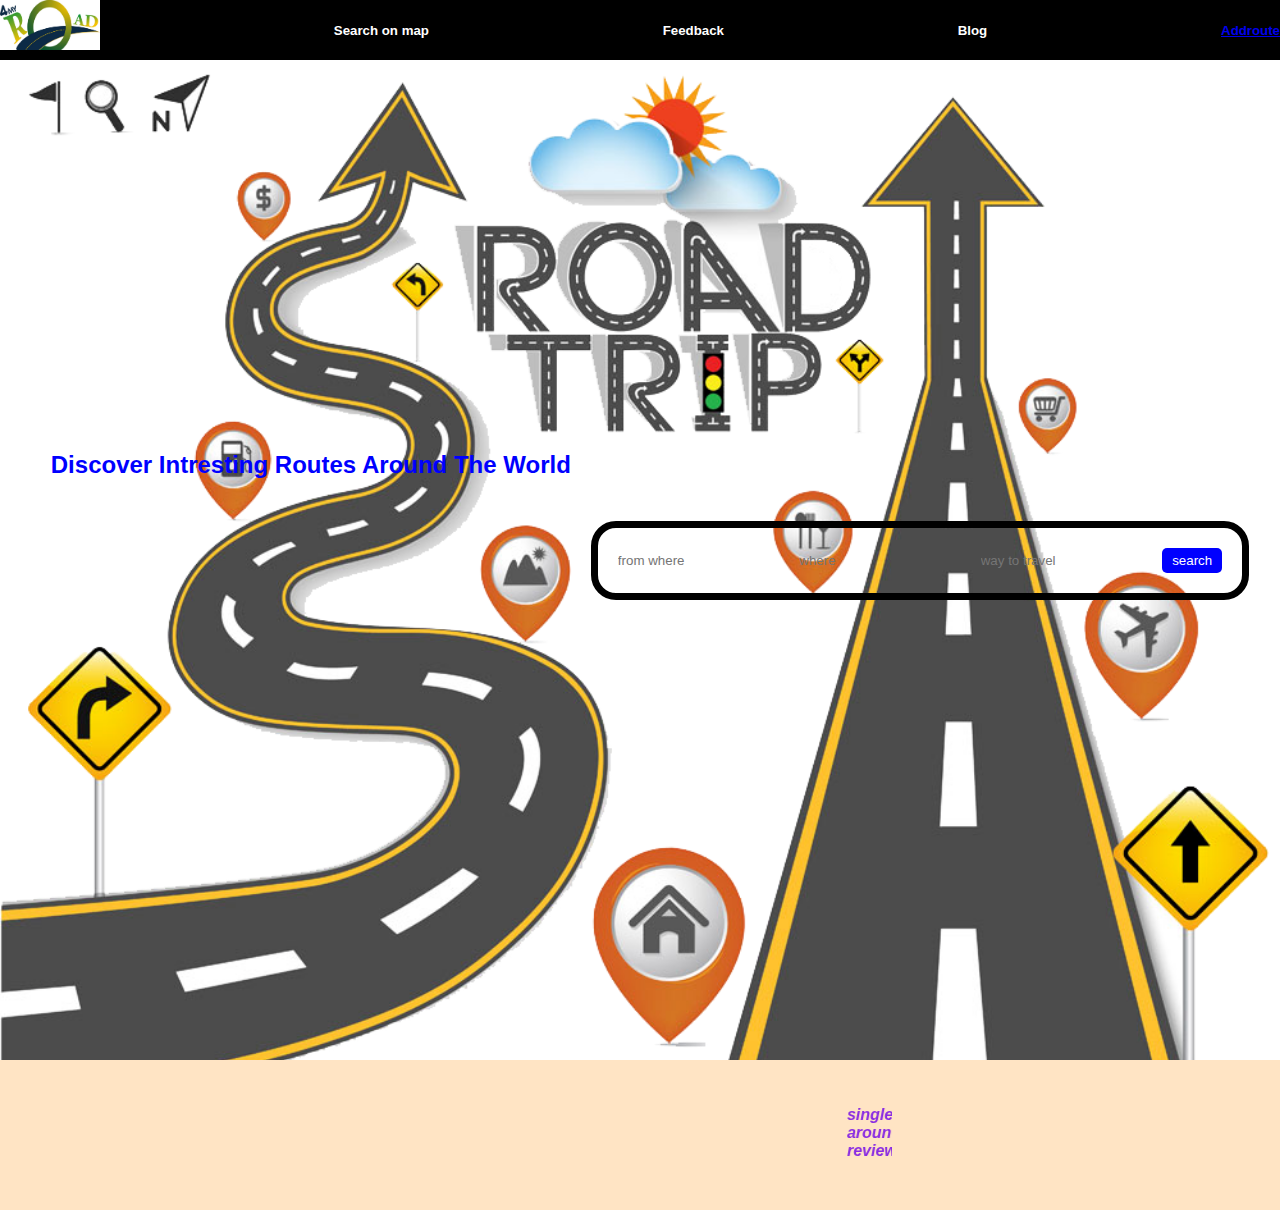
<file: routebook/index.html>
<!DOCTYPE html>
<html lang="en">
<head>
    <meta charset="UTF-8">
    <meta name="viewport" content="width=device-width, initial-scale=1.0">
    <title>Document</title>
    <link rel="stylesheet" href="https://cdnjs.cloudflare.com/ajax/libs/font-awesome/6.0.0-beta3/css/all.min.css">
    <link rel="stylesheet" href="style.css"/>
</head>
<body>
    <header>
        <div class="navbar">
            <div class="nav-logo">
                <div class="logo"></div>
            </div>
            <div class="nav-search ">
                <h5>Search on map</h5>
            </div>
            <div class="nav-feedback ">
                <h5>Feedback</h5>
            </div>
            <div class="nav-blog ">
                <h5>Blog</h5>
            </div>
            <div class="nav-route ">
                <h5><a href="route.html">Addroute</a></h5>
            </div>
        </div>
    </header>

    <div class="hero-section">
        <div class="hero-heading">
            <h2><b>Discover Intresting Routes Around The World</b></h2>
        </div>

        <div class="hero-searchbar">
            <div class="hero-search">
                <input type="text" name="from where" placeholder="from where"/>
                <input type="text" name="where" placeholder="where"/>
                <input type="text" name="way to travel" placeholder="way to travel"/>
                <input type="button" name="search" value="search"/>
            </div>
        </div>
    </div>


  <div class="write-section">
    <h4><marquee>single platform for exchanging routes-use and publish best routes<br>
        around the world with many intresting places,photos,ratings and<br>
        reviews</marquee>
    </h4>
  </div>

</body>
</html>
</file>
<file: routebook/style.css>
*{
    margin: 0;
    font-family: Arial, Helvetica, sans-serif;
    border: border-box;
}

.navbar{
    height:60px;
    background-color: black;
    color:white;
    display:flex;
    justify-content: space-between;
    cursor:pointer;
}
.nav-logo{
    height:50px;
    width:100px;
}
.logo{
    background-image: url("route.jpeg");
    background-size: cover;
    height: 100%;
    width: 100%;
}

.border{
    border: 2px solid transparent;
}
.nav-search {
    display:flex;
    justify-content: center;
    align-items: center;
    text-align: center;
}
.nav-feedback{
    display:flex;
    justify-content: center;
    align-items: center;
    text-align: center;
}
.nav-blog{
    display:flex;
    justify-content: center;
    align-items: center;
    text-align: center;
}
.nav-route{
    display:flex;
    justify-content: center;
    align-items: center;
    text-align: center;

}
/**hero-section**/
.hero-section{
    background-image: url("clipart-map-road-trip-4.png");
    background-size: cover;
    background-repeat: no-repeat;
    background-position: center center;
    height: 1000px;
    width: 100%;
    display: flex;
    justify-content: center;
    align-items: center;
    text-align: center;
}
.write-section{
    height: 150px;
    background-color: bisque;
    display: flex;
    justify-content: center;
    align-items: center;
    text-align: center;
}
.write-section h4{
    font-style: italic;
    color: blueviolet;
}
.font-icon{
    display:flex;
    justify-content: space-between;
}
.hero-heading {
    text-align: center;
    padding: 20px;
    margin-bottom: 20px;
}

.hero-heading h2 {
    color: blue;
    margin-bottom: 170px;
}

.hero-searchbar {
    text-align: center;
    display: flex;
    justify-content: center; /* Center horizontally within the parent */
    align-items: center;     /* Center vertically within the parent */
    height: 100vh;           /* Make sure it takes up the full viewport height */
}

.hero-search {
    border: 7px solid black;
    border-radius: 25px;
    text-align: center;
    display: inline-block;
    padding: 20px;
}

.hero-search input[type="text"],
.hero-search input[type="button"] {
    border: none;
    margin: 0;
    padding: 0;
    background: none;
    outline: none;
}

.hero-search input[type="button"] {
    background-color: blue;
    color: white;
    cursor: pointer;
    border-radius: 5px;
    padding: 5px 10px;
}
</file>
